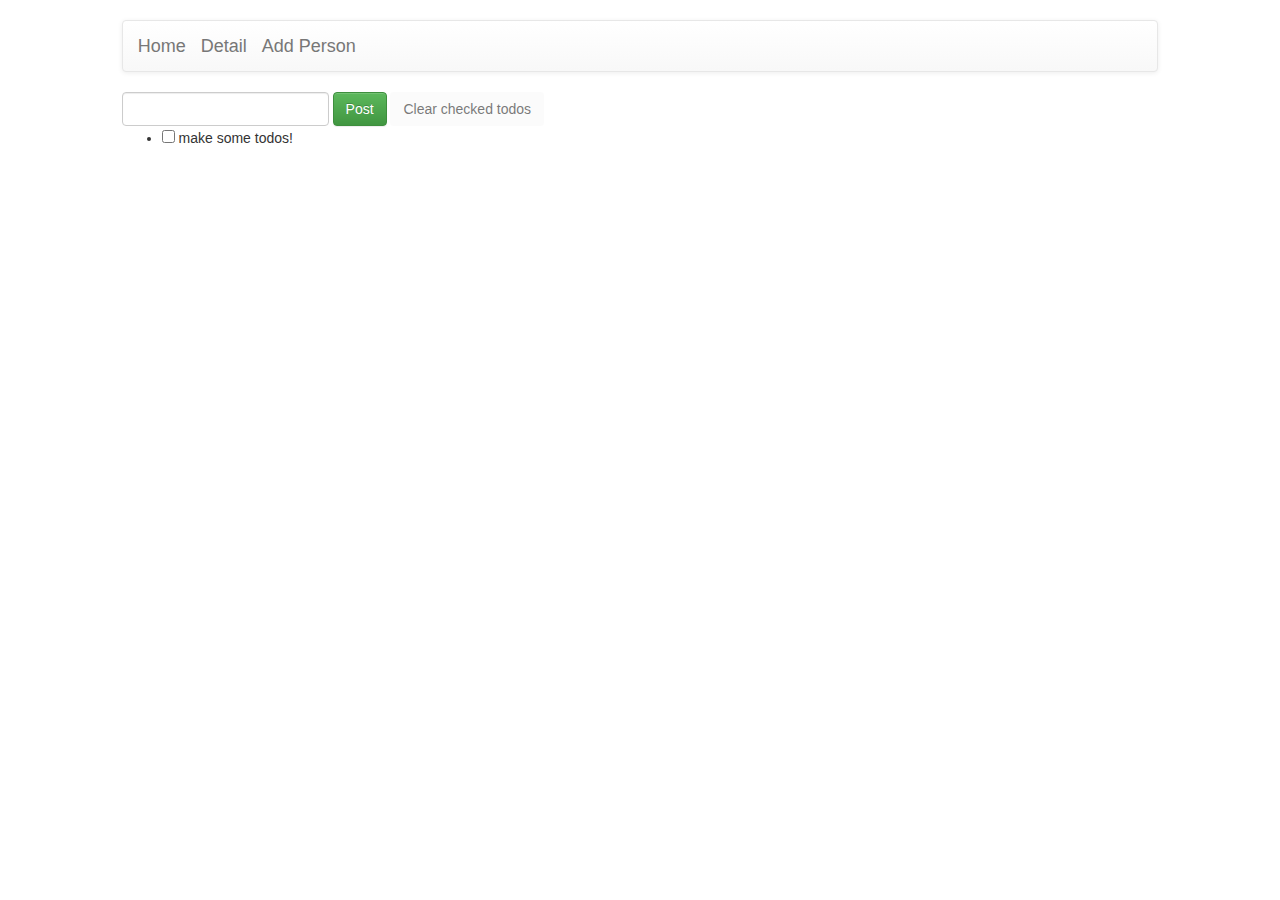
<file: notesCollector/index.html>
<!DOCTYPE html>
<html lang="en" ng-app="notesCollector">
<head>
    <meta charset="UTF-8">
    <title>Todo List</title>

    <link rel="stylesheet" href="bower_components/bootstrap/dist/css/bootstrap.css" />
    <link rel="stylesheet" href="bower_components/bootstrap/dist/css/bootstrap-theme.css" />
    <link rel="stylesheet" type="text/css" href="bower_components/font-awesome/css/font-awesome.css" />
    <link rel="stylesheet" type="text/css" href="styles/style_basic.css">


    <script type="text/javascript" src="bower_components/jquery/dist/jquery.min.js"></script>
    <script type="text/javascript" src="bower_components/angular/angular.js"></script>
    <script type="text/javascript" src="bower_components/angular-ui-router/release/angular-ui-router.js"></script>
    <script type="text/javascript" src="scripts/module.js"></script>
    <script type="text/javascript" src="scripts/routes.js"></script>

    <script type="text/javascript" src="scripts/Controllers/homeController.js"></script>
    <script type="text/javascript" src="scripts/Controllers/deleteController.js"></script>
    <script type="text/javascript" src="scripts/Controllers/detailController.js"></script>
    <script type="text/javascript" src="scripts/Controllers/editController.js"></script>
    <script type="text/javascript" src="scripts/Controllers/insertController.js"></script>


</head>
<body class="container-fluid">

<div class="row">
    <div class="col-md-offset-1 col-md-10">
        <br/>
       <nav class="navbar navbar-default">
            <div class="container-fluid">

                <div class="navbar-header">

                    <a class="navbar-brand" ui-sref="home">Home</a>
                    <a class="navbar-brand" ui-sref="detail">Detail</a>
                    <a class="navbar-brand" ui-sref="insert">Add Person</a>
                </div>
            </div>
        </nav>

        <div ui-view></div>
        <div class="row">
            <div class="col-md-6">

            </div>

            <div class="col-md-6">

            </div>
        </div>

    </div>

</div>

</body>
</html>
</file>
<file: notesCollector/styles/style_basic.css>
.done {
    text-decoration: line-through;
    color: #009926;
}
</file>
